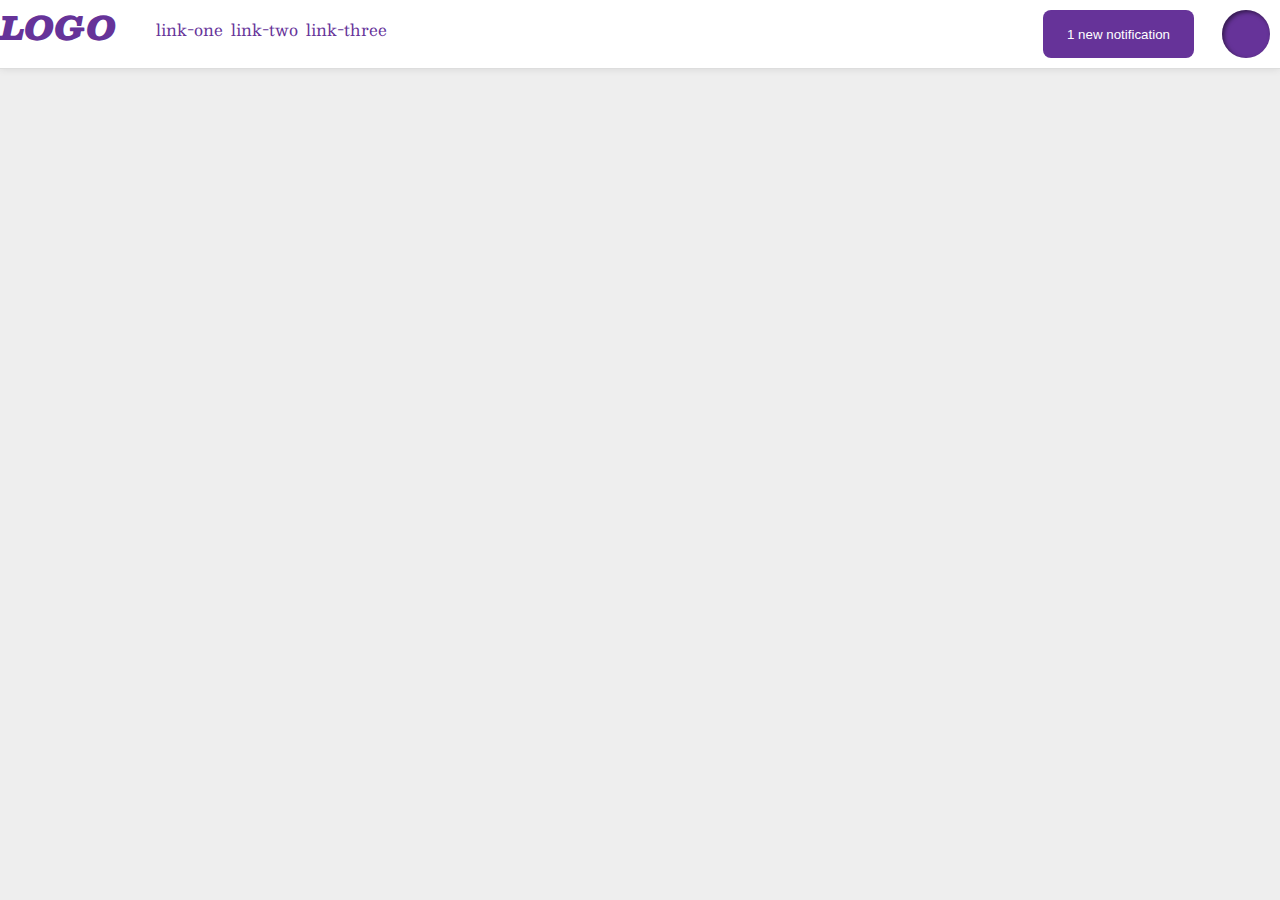
<file: foundations/flex/03-flex-header-2/index.html>
<!DOCTYPE html>
<html lang="en">
  <head>
    <meta charset="UTF-8">
    <meta http-equiv="X-UA-Compatible" content="IE=edge">
    <meta name="viewport" content="width=device-width, initial-scale=1.0">
    <title>Flex Header 2</title>
    <link rel="stylesheet" href="style.css">
  </head>
  <body>
    <div class="header">
      <div class="left">
      <div class="logo">
        LOGO
      </div>
      <ul class="links">
        <li><a href="https://google.com">link-one</a></li>
        <li><a href="https://google.com">link-two</a></li>
        <li><a href="https://google.com">link-three</a></li>
      </div>
      </ul>
      <div class="right">
      <button class="notifications">
        1 new notification
      </button>
      <div class="profile-image"></div>
      </div>
    </div>
  </body>
</html>
</file>
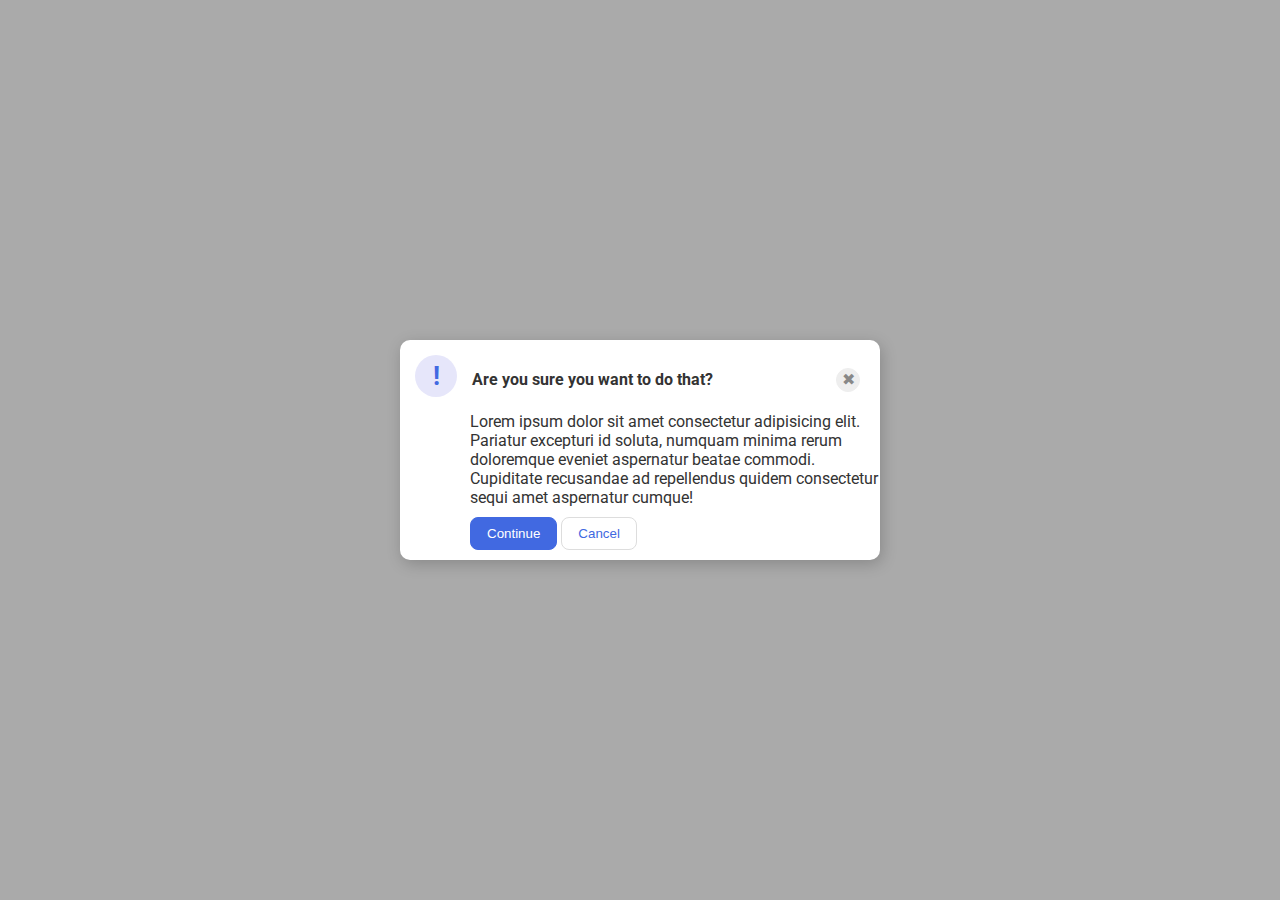
<file: foundations/flex/05-flex-modal/index.html>
<!DOCTYPE html>
<html lang="en">
  <head>
    <meta charset="UTF-8">
    <meta http-equiv="X-UA-Compatible" content="IE=edge">
    <meta name="viewport" content="width=device-width, initial-scale=1.0">
    <link rel="stylesheet" href="style.css">
    <title>Modal</title>
  </head>
  <body>
    <div class="modal">
      <div class="top">
      <div class="icon">!</div>
      <div class="header">Are you sure you want to do that?</div>
      <div class="close">
      <button class="close-button">✖</button>
      </div>
      </div>
      <div class="text">Lorem ipsum dolor sit amet consectetur adipisicing elit. Pariatur excepturi id soluta, numquam minima rerum doloremque eveniet aspernatur beatae commodi. Cupiditate recusandae ad repellendus quidem consectetur sequi amet aspernatur cumque!</div>
      <div>
      <button class="continue">Continue</button>
      <button class="cancel">Cancel</button>
      </div>
    </div>
  </body>
</html>
</file>
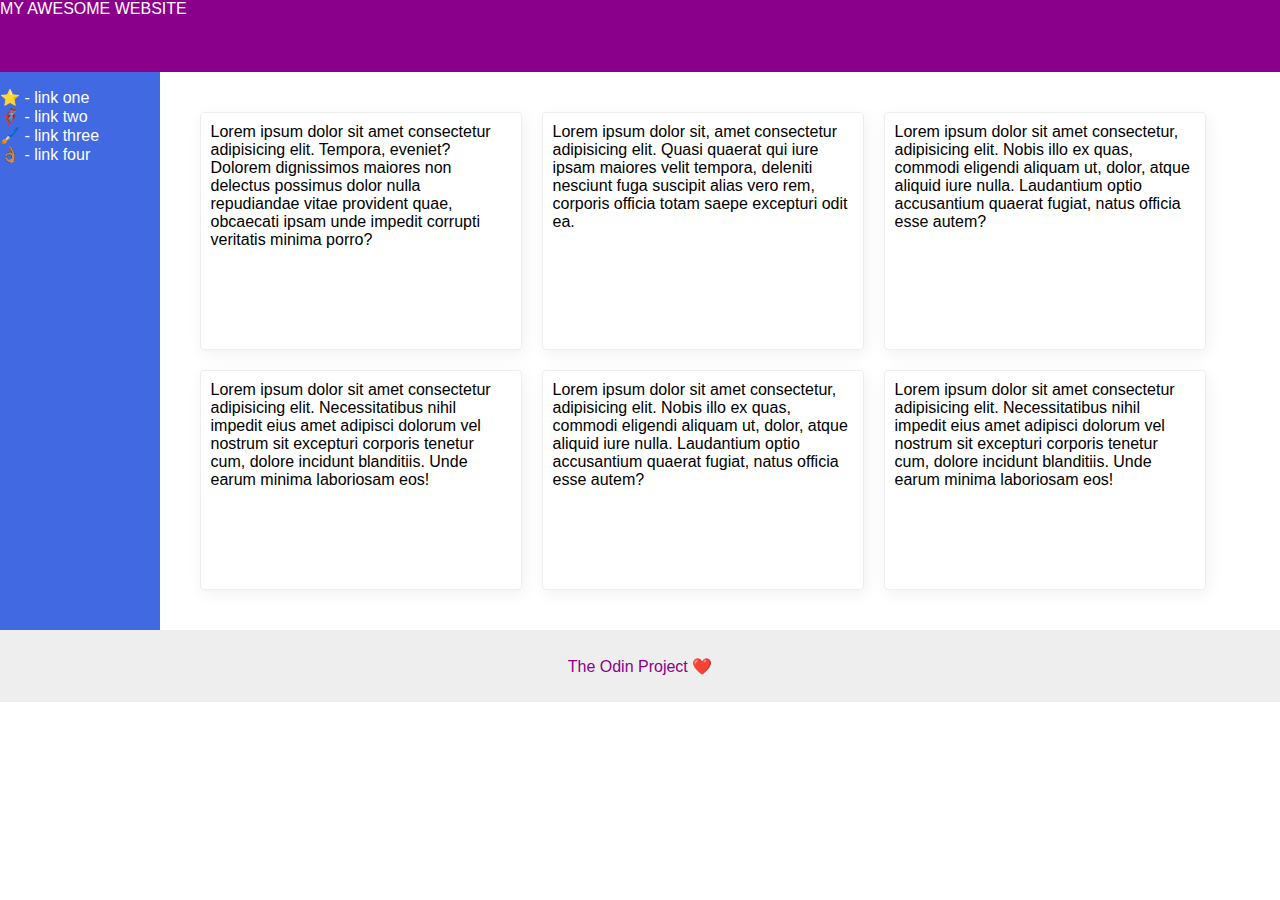
<file: foundations/flex/07-flex-layout-2/index.html>
<!DOCTYPE html>
<html lang="en">
  <head>
    <meta charset="UTF-8">
    <meta http-equiv="X-UA-Compatible" content="IE=edge">
    <meta name="viewport" content="width=device-width, initial-scale=1.0">
    <title>The Holy Grail</title>
    <link rel="stylesheet" href="style.css">
  </head>
  <body>
    <div class="header">
      MY AWESOME WEBSITE
    </div>
    
    <div class="container">

    <div class="sidebar">
      <ul>
        <li><a href="#">⭐ - link one</a></li>
        <li><a href="#">🦸🏽‍♂️ - link two</a></li>
        <li><a href="#">🖌️ - link three</a></li>
        <li><a href="#">👌🏽 - link four</a></li>
      </ul>
    </div>

    <div class="cards">
    <div class="card">Lorem ipsum dolor sit amet consectetur adipisicing elit. Tempora, eveniet? Dolorem dignissimos maiores non delectus possimus dolor nulla repudiandae vitae provident quae, obcaecati ipsam unde impedit corrupti veritatis minima porro?</div>
    <div class="card">Lorem ipsum dolor sit, amet consectetur adipisicing elit. Quasi quaerat qui iure ipsam maiores velit tempora, deleniti nesciunt fuga suscipit alias vero rem, corporis officia totam saepe excepturi odit ea.</div>
    <div class="card">Lorem ipsum dolor sit amet consectetur, adipisicing elit. Nobis illo ex quas, commodi eligendi aliquam ut, dolor, atque aliquid iure nulla. Laudantium optio accusantium quaerat fugiat, natus officia esse autem?</div>
    <div class="card">Lorem ipsum dolor sit amet consectetur adipisicing elit. Necessitatibus nihil impedit eius amet adipisci dolorum vel nostrum sit excepturi corporis tenetur cum, dolore incidunt blanditiis. Unde earum minima laboriosam eos!</div>
    <div class="card">Lorem ipsum dolor sit amet consectetur, adipisicing elit. Nobis illo ex quas, commodi eligendi aliquam ut, dolor, atque aliquid iure nulla. Laudantium optio accusantium quaerat fugiat, natus officia esse autem?</div>
    <div class="card">Lorem ipsum dolor sit amet consectetur adipisicing elit. Necessitatibus nihil impedit eius amet adipisci dolorum vel nostrum sit excepturi corporis tenetur cum, dolore incidunt blanditiis. Unde earum minima laboriosam eos!</div>
    </div>

    </div>

    <div class="footer">
      The Odin Project ❤️
    </div>
  </body>
</html>
</file>
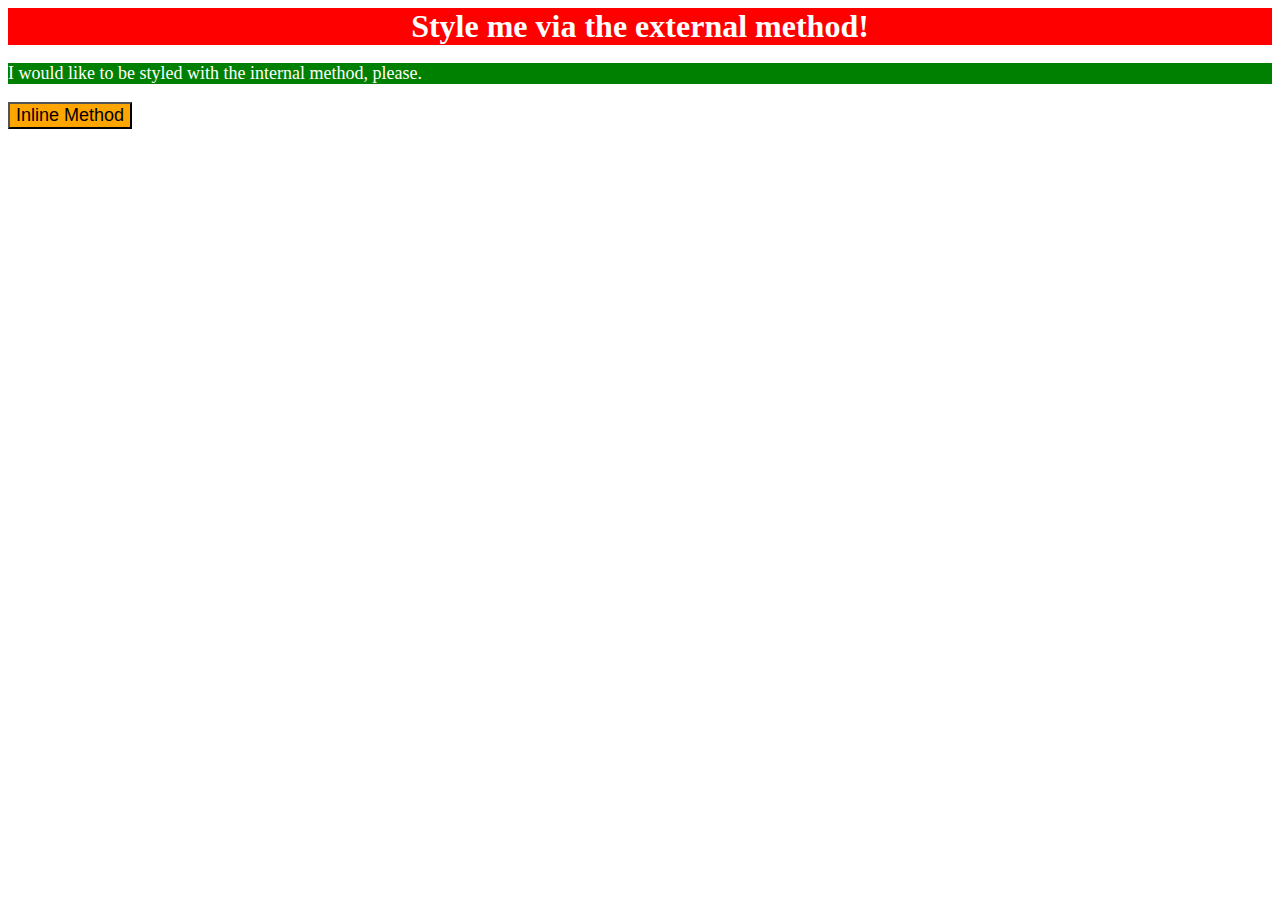
<file: foundations/intro-to-css/01-css-methods/index.html>
<!DOCTYPE html>
<html lang="en">
  <head>
    <meta charset="UTF-8">
    <meta http-equiv="X-UA-Compatible" content="IE=edge">
    <meta name="viewport" content="width=device-width, initial-scale=1.0">
    <style>
      p {
        background-color: green;
        color: white;
        font-size: 18px;
      }
    </style>
    <link rel="stylesheet" href="style.css">
    <title>Methods for Adding CSS</title>
  </head>
  <body>
    <div>Style me via the external method!</div>
    <p>I would like to be styled with the internal method, please.</p>
    <button style="background-color: orange; font-size: 18px;">Inline Method</button>
  </body>
</html>
</file>
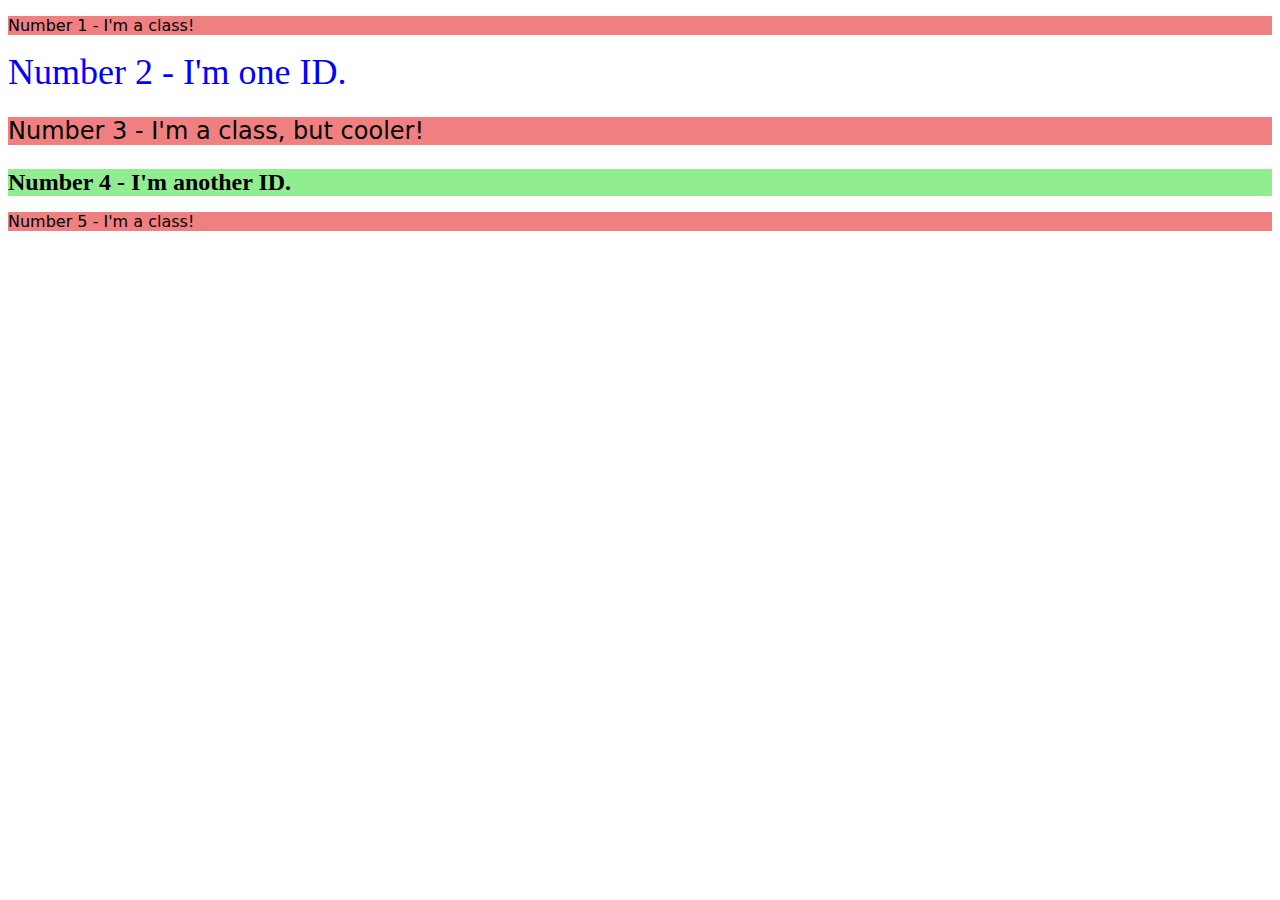
<file: foundations/intro-to-css/02-class-id-selectors/index.html>
<!DOCTYPE html>
<html lang="en">
  <head>
    <meta charset="UTF-8">
    <meta http-equiv="X-UA-Compatible" content="IE=edge">
    <meta name="viewport" content="width=device-width, initial-scale=1.0">
    <title>Class and ID Selectors</title>
    <link rel="stylesheet" href="style.css">
  </head>
  <body>
    <p class="odd">Number 1 - I'm a class!</p>
    <div id="num2">Number 2 - I'm one ID.</div>
    <p class="odd num3">Number 3 - I'm a class, but cooler!</p>
    <div id="num4">Number 4 - I'm another ID.</div>
    <p class="odd">Number 5 - I'm a class!</p>
  </body>
</html>
</file>
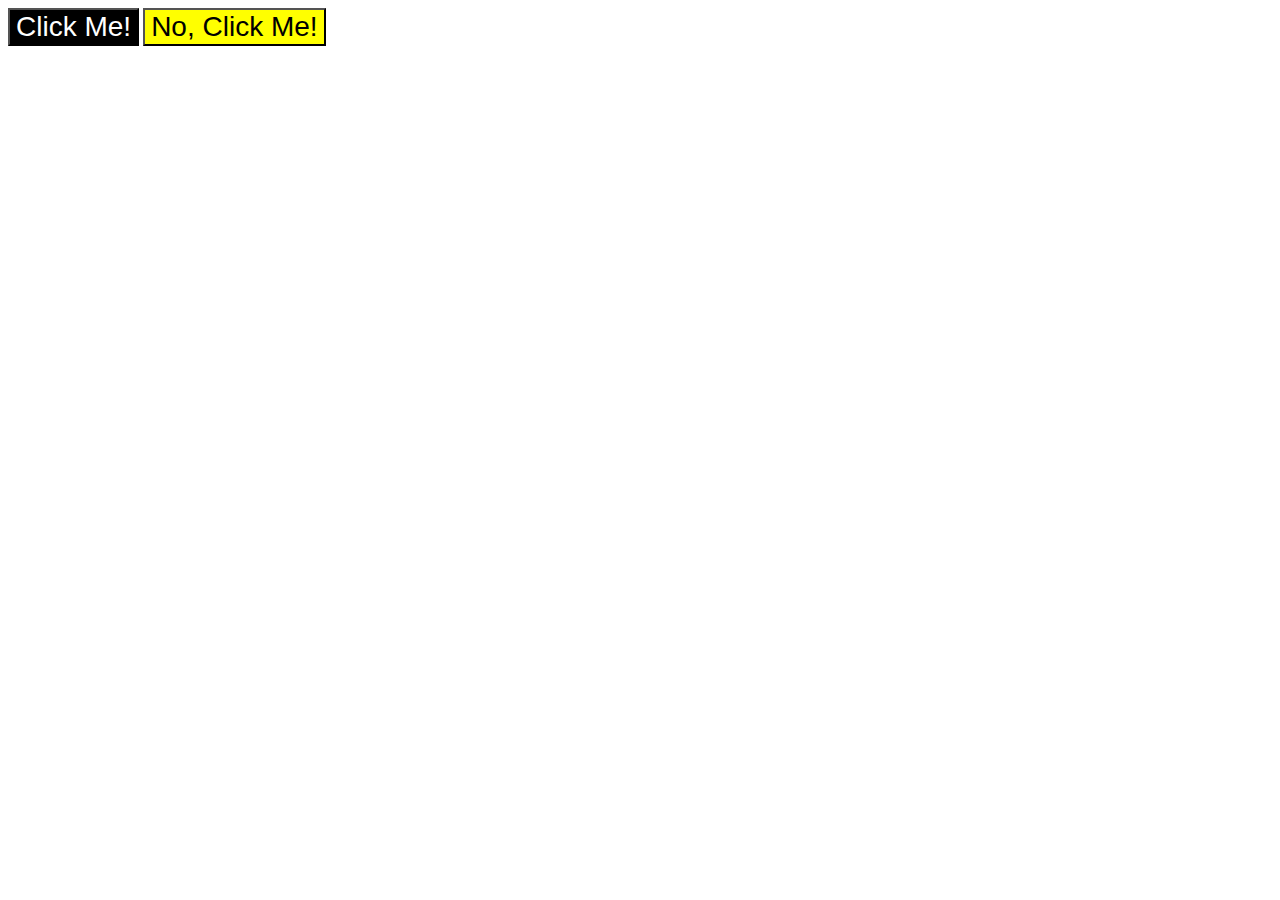
<file: foundations/intro-to-css/03-grouping-selectors/index.html>
<!DOCTYPE html>
<html lang="en">
  <head>
    <meta charset="UTF-8">
    <meta http-equiv="X-UA-Compatible" content="IE=edge">
    <meta name="viewport" content="width=device-width, initial-scale=1.0">
    <title>Grouping Selectors</title>
    <link rel="stylesheet" href="style.css">
  </head>
  <body>
    <button class="button" id="one">Click Me!</button>
    <button class="button" id="two">No, Click Me!</button>
  </body>
</html>
</file>
<file: foundations/flex/03-flex-header-2/style.css>
/* this is some magical font-importing.  
you'll learn about it later. */
@import url('https://fonts.googleapis.com/css2?family=Besley:ital,wght@0,400;1,900&display=swap');

body {
  margin: 0;
  background: #eee;
  font-family: Besley, serif;
}

.header {
  background: white;
  border-bottom: 1px solid #ddd;
  box-shadow: 0 0 8px rgba(0,0,0,.1);
  display: flex;
  justify-content: space-between;
}

.profile-image {
  background: rebeccapurple;
  box-shadow: inset 2px 2px 4px rgba(0,0,0,.5);
  border-radius: 50%;
  width: 48px;
  height: 48px;
  margin: 10px;
}

.logo {
  color: rebeccapurple;
  font-size: 32px;
  font-weight: 900;
  font-style: italic;
}

button {
  border: none;
  border-radius: 8px;
  background: rebeccapurple;
  color: white;
  padding: 12px 24px;
  margin: 10px;
}

a {
  /* this removes the line under our links */
  text-decoration: none;
  color: rebeccapurple;
}

ul {
  list-style-type: none;
  display: flex;
  gap: 8px;
}

.left {
  display: flex;
}

.right {
  display: flex;
  gap: 8px;
}
</file>
<file: foundations/flex/05-flex-modal/style.css>
@import url('https://fonts.googleapis.com/css2?family=Roboto:wght@400;700&display=swap');

html, body {
  height: 100%;
}

body {
  font-family: Roboto, sans-serif;
  margin: 0;
  background: #aaa;
  color: #333;
  /* I'll give you this one for free lol */
  display: flex;
  align-items: center;
  justify-content: center;
}

.top {
  display: flex;
  justify-content: space-between;
  align-items: baseline;
}

.header {
  font-weight: bold;
  flex: 1;
}

.text {
  max-width: 420px;
  margin-left: 70px;
}

.modal {
  background: white;
  width: 480px;
  border-radius: 10px;
  box-shadow: 2px 4px 16px rgba(0,0,0,.2);
}

.icon {
  color: royalblue;
  font-size: 26px;
  font-weight: 700;
  background: lavender;
  width: 42px;
  height: 42px;
  border-radius: 50%;
  display: flex;
  align-items: center;
  justify-content: center;
  margin: 15px;
}

.close-button {
  background: #eee;
  border-radius: 50%;
  color: #888;
  font-weight: 400;
  font-size: 16px;
  height: 24px;
  width: 24px;
  display: flex;
  align-items: center;
  justify-content: center;
  border: 1px solid #eee;
  padding: 0;
  margin: 20px;
}

.buttons {
  display: flex;
}

button {
  cursor: pointer;
  padding: 8px 16px;
  border-radius: 8px;
  margin-bottom: 10px;
  margin-top: 10px;
}

button.continue {
  background: royalblue;
  border: 1px solid royalblue;
  color: white;
  margin-left: 70px;
}

button.cancel {
  background: white;
  border: 1px solid #ddd;
  color: royalblue;
}
</file>
<file: foundations/flex/07-flex-layout-2/style.css>
body {
  font-family: -apple-system, BlinkMacSystemFont, 'Segoe UI', Roboto, Oxygen, Ubuntu, Cantarell, 'Open Sans', 'Helvetica Neue', sans-serif;
  margin: 0;
  min-height: 100vh;
}

.header {
  height: 72px;
  background: darkmagenta;
  color: white;
}

.footer {
  display: flex;
  justify-content: center;
  align-items: center;
  height: 72px;
  background: #eee;
  color: darkmagenta;
}

.sidebar {
  width: 300px;
  background: royalblue;
  box-sizing: border-box;
}

.cards {
  display: flex;
  flex-wrap: wrap;
  gap: 20px;
  margin-top: 40px;
  margin-bottom: 40px;
}

.card {
  max-width: 300px;
  border: 1px solid #eee;
  box-shadow: 2px 4px 16px rgba(0,0,0,.06);
  border-radius: 4px;
  padding: 10px;
  padding-bottom: 100px;
}

.container {
  display: flex;
  gap: 40px;
}

ul {
  padding: 0px;
  list-style: none;
}

a {
  text-decoration: none;
  color: white;
}
</file>
<file: foundations/intro-to-css/01-css-methods/style.css>
div {
    color: white;
    background-color: red;
    text-align: center;
    font-weight: bold;
    font-size: 32px;
}
</file>
<file: foundations/intro-to-css/02-class-id-selectors/style.css>
.odd {
    background-color: lightcoral;
    font-family: verdana, "DejaVu Sans", sans-serif;
}

#num2 {
    color: blue;
    font-size: 36px;
}

.odd.num3 {
    font-size: 24px;
}

#num4 {
    background-color: lightgreen;
    font-size: 24px;
    font-weight: bold;
}
</file>
<file: foundations/intro-to-css/03-grouping-selectors/style.css>
.button {
    font-size: 28px;
    font-family: Helvetica, 'Times New Roman', sans-serif;
}

.button#one {
    background-color: black;
    color: white;
}

.button#two {
    background-color: yellow;
}
</file>
